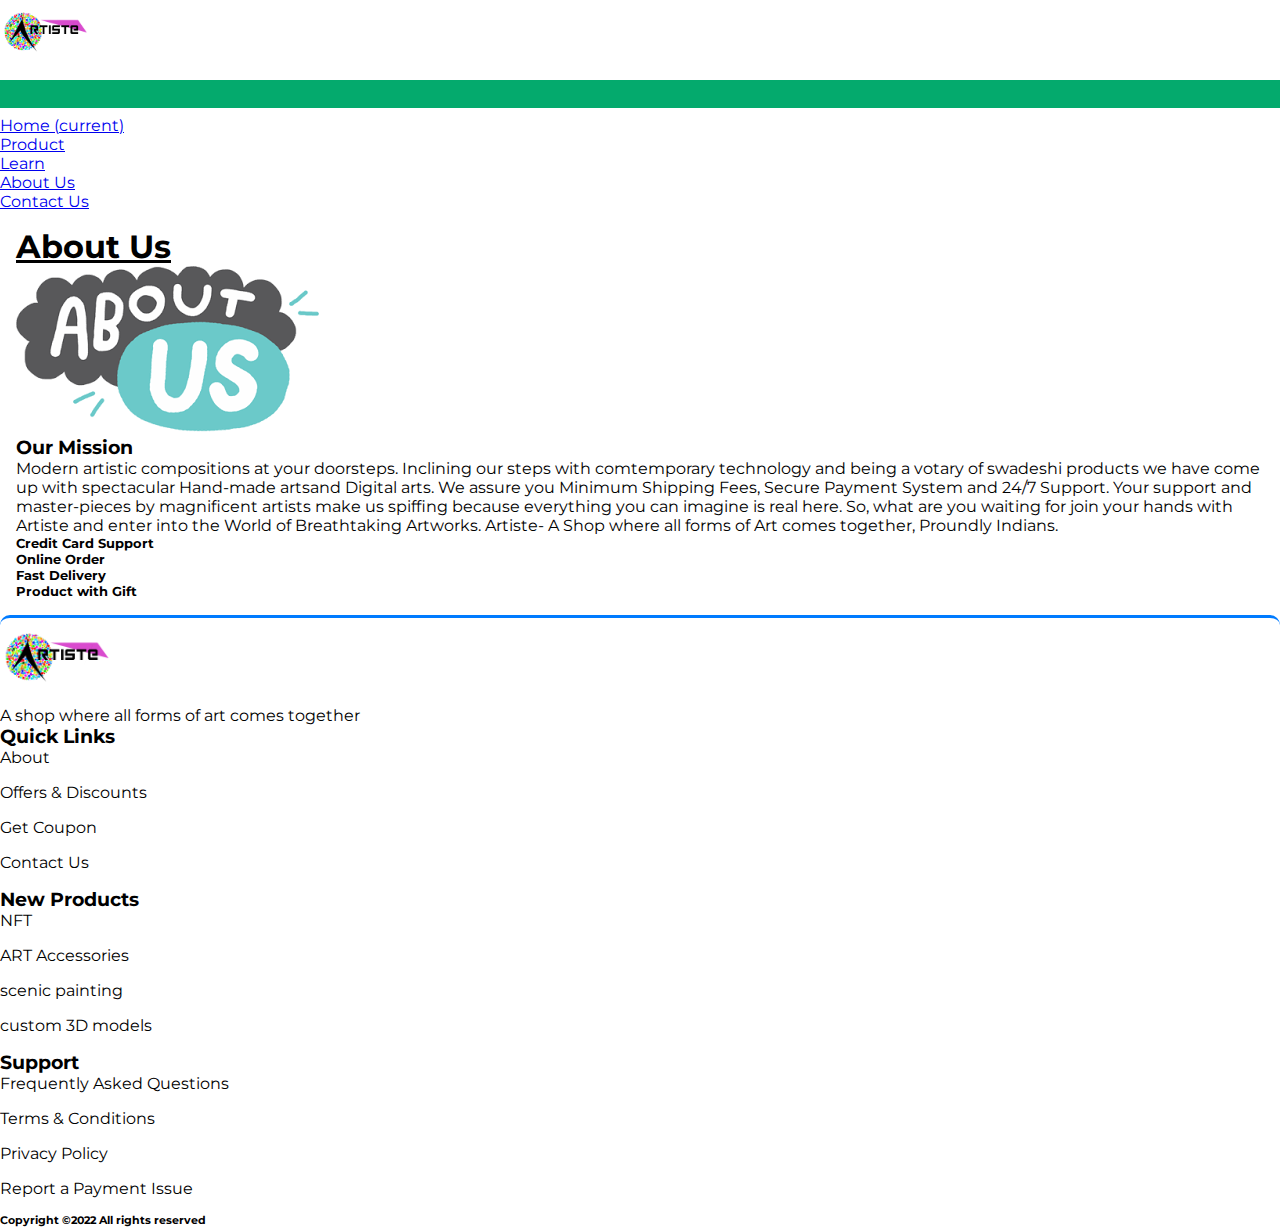
<file: about.html>
<!DOCTYPE html>
<html lang="en">

<head>
  <!-- Required meta tags -->
  <meta charset="utf-8">
  <meta name="viewport" content="width=device-width, initial-scale=1, shrink-to-fit=no">

  <!-- Bootstrap CSS -->
  <link rel="stylesheet" href="https://cdn.jsdelivr.net/npm/bootstrap@4.5.3/dist/css/bootstrap.min.css"
    integrity="sha384-TX8t27EcRE3e/ihU7zmQxVncDAy5uIKz4rEkgIXeMed4M0jlfIDPvg6uqKI2xXr2" crossorigin="anonymous">
  <!-- STYLE.CSS -->
  <link rel=" stylesheet" href="style.css">
  <!-- FONTAWESOME cdn link -->
  <link rel="stylesheet" href="https://cdnjs.cloudflare.com/ajax/libs/font-awesome/5.10.0/css/all.min.css"
    integrity="sha512-PgQMlq+nqFLV4ylk1gwUOgm6CtIIXkKwaIHp/PAIWHzig/lKZSEGKEysh0TCVbHJXCLN7WetD8TFecIky75ZfQ=="
    crossorigin="anonymous" referrerpolicy="no-referrer" />
  <title>Artiste</title>
</head>

<body id="top">
  <!-- ==============header menu section starts here============== -->
  <section class="header_menu" id="header_menu">
    <div class="container-fluid px-0 shadow">
      <nav class="navbar navbar-expand-lg navbar-light bg-light py-3 ">
        <a class="navbar-brand pl-5 pl-small-0" href="index.html">
          <img src="assets/images/logo.jpg" class="img img-fluid" width="120px" alt="logo">
        </a>
        <button class="navbar-toggler" type="button" data-toggle="collapse" data-target="#navbarSupportedContent"
          aria-controls="navbarSupportedContent" aria-expanded="false" aria-label="Toggle navigation">
          <span class="navbar-toggler-icon"></span>
        </button>
        <div class="collapse navbar-collapse" id="navbarSupportedContent">
          <ul class="navbar-nav mx-auto">
            <li class="nav-item">
              <a class="nav-link" href="index.html">Home <span class="sr-only">(current)</span></a>
            </li>
            <li class="nav-item">
              <a class="nav-link" href="product.html">Product</a>
            </li>
            <li class="nav-item">
              <a class="nav-link" href="courses.html">Learn</a>
            </li>
            <li class="nav-item active">
              <a class="nav-link" href="about.html">About Us</a>
            </li>
            <li class="nav-item">
              <a class="nav-link" href="contact.html">Contact Us</a>
            </li>

          </ul>
        </div>
      </nav>
    </div>
  </section>
  <!-- ==============header menu section ends here============== -->

  <!-- ==============about starts here============== -->
  <section class="about py-5 my-5" id="about">
    <div class="container ">
      <div class="section_title text-center mb-5">
        <h1 class="text-capitalize">About Us</h1>
      </div>
      <div class="row">
        <div class="col-md-6">
          <div class="row">
            <div class="col-md-12">
              <img src="assets/images/about.png" class="img img-fluid rounded
    shadow-lg" alt="about us image">
            </div>
          </div>
        </div>
        <div class="col-md-6">
          <div class="row">
            <div class="col-md-12">
              <div class="title">
                <h3>Our Mission</h3>
              </div>
              <div class="about_text mt-sm-5">
                <p>
                  Modern artistic compositions at your doorsteps. Inclining our steps with
                  comtemporary technology and being a votary of swadeshi products we
                  have come up with spectacular Hand-made artsand Digital arts. We assure
                  you Minimum Shipping Fees, Secure Payment System and 24/7 Support.
                  Your support and master-pieces by magnificent artists make us spiffing
                  because everything you can imagine is real here. So, what are you waiting
                  for join your hands with Artiste and enter into the World of Breathtaking
                  Artworks. Artiste- A Shop where all forms of Art comes together, Proundly
                  Indians.
                </p>

              </div>
            </div>
          </div>
        </div>
      </div>
      <div class="row">

      </div>
      <div class="row mt-5">
        <div class="col-md-3 col-6">
          <div class="border border-dark rounded shadow text-center p-3">
            <div class="mb-4">
              <i class="far fa-credit-card fa-3x"></i>
            </div>
            <div>
              <h5>Credit Card Support</h5>
            </div>
          </div>
        </div>
        <div class="col-md-3 col-6 ">
          <div class="border border-primary rounded shadow text-center p-3">
            <div class="mb-4">
              <i class="fas fa-laptop fa-3x"></i>
            </div>
            <div>
              <h5>Online Order</h5>
            </div>
          </div>
        </div>
        <div class="col-md-3 col-6">
          <div class="border border-success rounded shadow text-center p-3">
            <div class="mb-4">
              <i class="fas fa-shipping-fast fa-3x"></i>
            </div>
            <div>
              <h5>Fast Delivery</h5>
            </div>
          </div>
        </div>
        <div class="col-md-3 col-6">
          <div class="border border-danger rounded shadow text-center p-3">
            <div class="mb-4">
              <i class="fas fa-gifts fa-3x"></i>
            </div>
            <div>
              <h5>Product with Gift</h5>
            </div>
          </div>
        </div>
      </div>
    </div>
  </section>
  <!-- ==============about ends here============== -->

  <!-- ==============footer starts here============== -->
  <section class="footer_section pt-5 pb-2" id="footer_section">
    <footer>
      <div class="container-fluid">
        <div class="row">
          <div class="col-md-3 col-6 pl-5 pl-small-15">
            <div class="footer_title">
              <a href="index.html"><img src="assets/images/logo.jpg" width="150px" class="img img-fluid" alt="logo"></a>
            </div>
            <div>
              A shop where all forms of art comes together
            </div>
          </div>
          <div class="col-md-3 col-6">
            <div class="footer_title pt-3 mb-3">
              <h3>Quick Links</h3>
            </div>
            <div class="footer_links">
              <ul>
                <li><a href="about.html">About</a></li>
                <li><a href="javascript:;">Offers & Discounts</a></li>
                <li><a href="javascript:;">Get Coupon</a></li>
                <li><a href="contact.html">Contact Us</a></li>
              </ul>
            </div>
          </div>
          <div class="col-md-3 col-6">
            <div class="footer_title pt-3 mb-3">
              <h3>New Products</h3>
            </div>
            <div class="footer_links">
              <ul>
                <li><a href="javascript:;">NFT</a></li>
                <li><a href="javascript:;">ART Accessories</a></li>
                <li><a href="javascript:;">scenic painting</a></li>
                <li><a href="javascript:;">custom 3D models</a></li>
              </ul>
            </div>
          </div>
          <div class="col-md-3 col-6">
            <div class="footer_title pt-3 mb-3">
              <h3>Support</h3>
            </div>
            <div class="footer_links">
              <ul>
                <li><a href="javascript:;">Frequently Asked Questions</a></li>
                <li><a href="javascript:;">Terms & Conditions</a></li>
                <li><a href="javascript:;">Privacy Policy</a></li>
                <li><a href="javascript:;">Report a Payment Issue</a></li>
              </ul>
            </div>
          </div>
        </div>
      </div>
      <div class="border-top">
        <h6 class="text-center mt-3">Copyright ©2022 All rights reserved
        </h6>
      </div>
    </footer>
  </section>
  <div class="backtop">
    <a id="button" href="#top" class="btn btn-lg btn-outline-danger" role="button">
      <i class="fas fa-chevron-up text-dark"></i>
    </a>
  </div>

  <!-- ==============footer ends here============== -->

  <!-- Optional JavaScript; choose one of the two! -->

  <!-- Option 1: jQuery and Bootstrap Bundle (includes Popper) -->
  <script src="https://code.jquery.com/jquery-3.5.1.slim.min.js"
    integrity="sha384-DfXdz2htPH0lsSSs5nCTpuj/zy4C+OGpamoFVy38MVBnE+IbbVYUew+OrCXaRkfj"
    crossorigin="anonymous"></script>
  <script src="https://cdn.jsdelivr.net/npm/bootstrap@4.5.3/dist/js/bootstrap.bundle.min.js"
    integrity="sha384-ho+j7jyWK8fNQe+A12Hb8AhRq26LrZ/JpcUGGOn+Y7RsweNrtN/tE3MoK7ZeZDyx"
    crossorigin="anonymous"></script>
  <link rel="stylesheet" href="https://cdnjs.cloudflare.com/ajax/libs/font-awesome/5.10.0/css/all.min.css"
    integrity="sha512-PgQMlq+nqFLV4ylk1gwUOgm6CtIIXkKwaIHp/PAIWHzig/lKZSEGKEysh0TCVbHJXCLN7WetD8TFecIky75ZfQ=="
    crossorigin="anonymous" referrerpolicy="no-referrer" />
  <!-- Option 2: jQuery, Popper.js, and Bootstrap JS
    <script src="https://code.jquery.com/jquery-3.5.1.slim.min.js" integrity="sha384-DfXdz2htPH0lsSSs5nCTpuj/zy4C+OGpamoFVy38MVBnE+IbbVYUew+OrCXaRkfj" crossorigin="anonymous"></script>
    <script src="https://cdn.jsdelivr.net/npm/popper.js@1.16.1/dist/umd/popper.min.js" integrity="sha384-9/reFTGAW83EW2RDu2S0VKaIzap3H66lZH81PoYlFhbGU+6BZp6G7niu735Sk7lN" crossorigin="anonymous"></script>
    <script src="https://cdn.jsdelivr.net/npm/bootstrap@4.5.3/dist/js/bootstrap.min.js" integrity="sha384-w1Q4orYjBQndcko6MimVbzY0tgp4pWB4lZ7lr30WKz0vr/aWKhXdBNmNb5D92v7s" crossorigin="anonymous"></script>
    -->
  <link rel=" stylesheet" href="style.css">
</body>
</file>
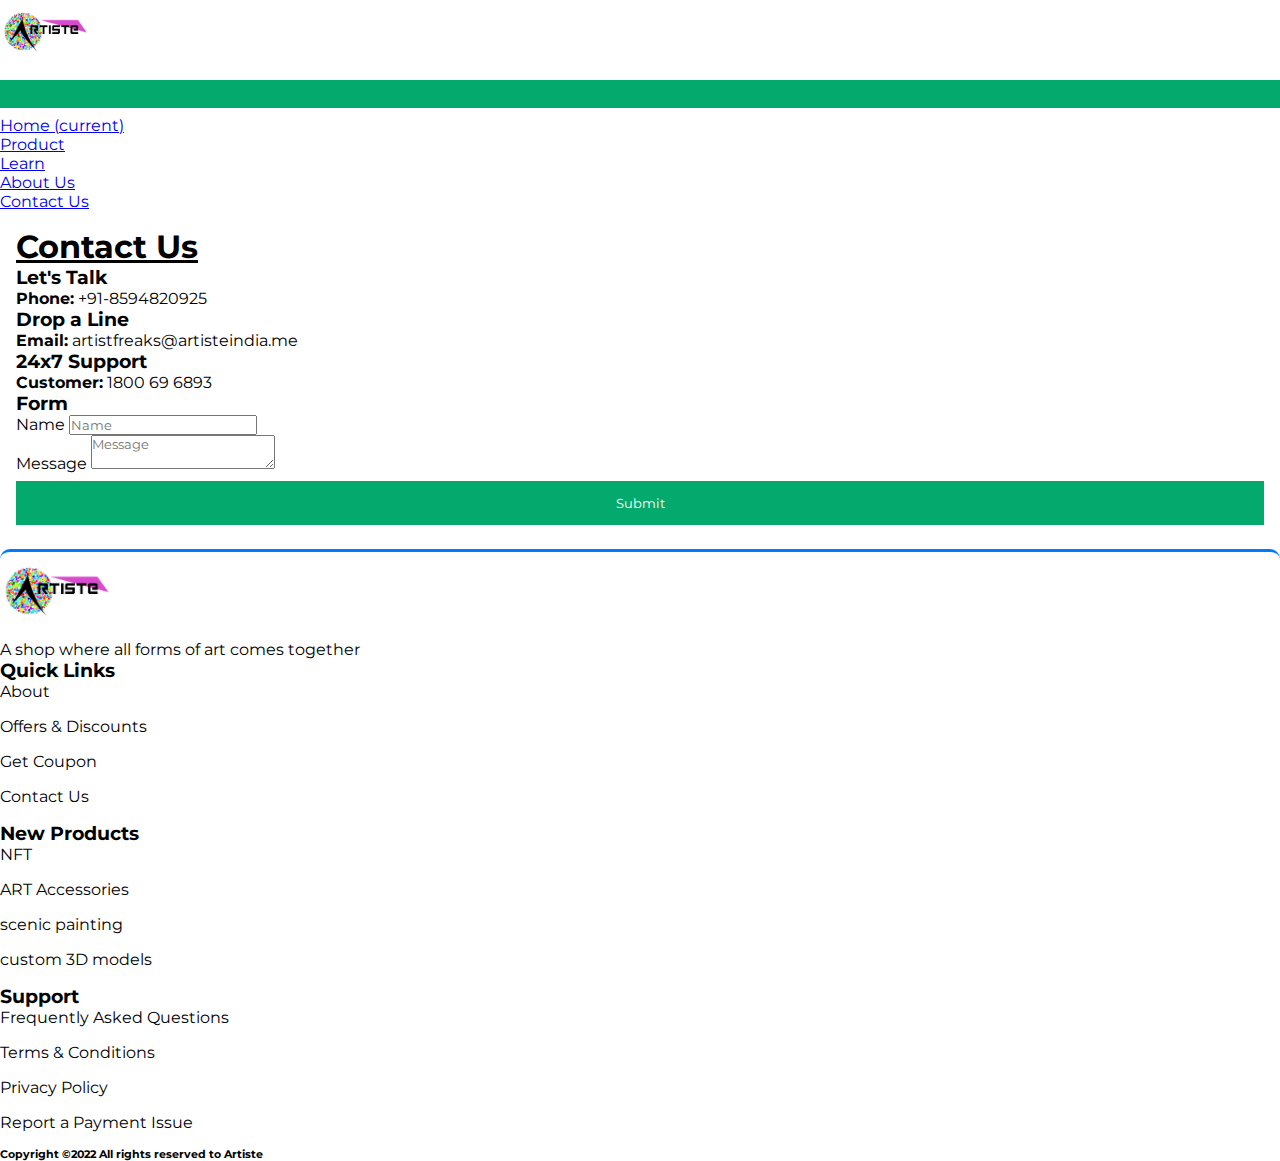
<file: contact.html>
<!DOCTYPE html>
<html lang="en">

<head>
  <script src="https://smtpjs.com/v3/smtp.js"></script>
  <!-- Required meta tags -->
  <meta charset="utf-8">
  <meta name="viewport" content="width=device-width, initial-scale=1, shrink-to-fit=no">

  <!-- Bootstrap CSS -->
  <link rel="stylesheet" href="https://cdn.jsdelivr.net/npm/bootstrap@4.5.3/dist/css/bootstrap.min.css"
    integrity="sha384-TX8t27EcRE3e/ihU7zmQxVncDAy5uIKz4rEkgIXeMed4M0jlfIDPvg6uqKI2xXr2" crossorigin="anonymous">
  <!-- STYLE.CSS -->
  <link rel=" stylesheet" href="style.css">
  <!-- FONTAWESOME cdn link -->
  <link rel="stylesheet" href="https://cdnjs.cloudflare.com/ajax/libs/font-awesome/5.10.0/css/all.min.css"
    integrity="sha512-PgQMlq+nqFLV4ylk1gwUOgm6CtIIXkKwaIHp/PAIWHzig/lKZSEGKEysh0TCVbHJXCLN7WetD8TFecIky75ZfQ=="
    crossorigin="anonymous" referrerpolicy="no-referrer" />
  <title>Artiste</title>
</head>

<body id="top">
  <!-- ==============header menu section starts here============== -->
  <section class="header_menu" id="header_menu">
    <div class="container-fluid px-0 shadow">
      <nav class="navbar navbar-expand-lg navbar-light bg-light py-3 ">
        <a class="navbar-brand pl-5 pl-small-0" href="index.html">
          <img src="assets/images/logo.jpg" class="img img-fluid" width="120px" alt="logo">
        </a>
        <button class="navbar-toggler" type="button" data-toggle="collapse" data-target="#navbarSupportedContent"
          aria-controls="navbarSupportedContent" aria-expanded="false" aria-label="Toggle navigation">
          <span class="navbar-toggler-icon"></span>
        </button>
        <div class="collapse navbar-collapse" id="navbarSupportedContent">
          <ul class="navbar-nav mx-auto">
            <li class="nav-item">
              <a class="nav-link" href="index.html">Home <span class="sr-only">(current)</span></a>
            </li>
            <li class="nav-item">
              <a class="nav-link" href="product.html">Product</a>
            </li>
            <li class="nav-item">
              <a class="nav-link" href="courses.html">Learn</a>
            </li>
            <li class="nav-item">
              <a class="nav-link" href="about.html">About Us</a>
            </li>
            <li class="nav-item active">
              <a class="nav-link" href="contact.html">Contact Us</a>
            </li>
          </ul>
        </div>
      </nav>
    </div>
  </section>
  <!-- ==============header menu section ends here============== -->

  <!-- ==============contact starts here============== -->
  <section class="contact py-5 my-5" id="contact">
    <div class="container ">
      <div class="section_title text-center mb-5">
        <h1 class="text-capitalize">Contact Us</h1>
      </div>
      <div class="row mb-5">
        <div class="col-md-4 col-12">
          <div class="border border-success rounded shadow text-center p-3">
            <div class="mb-4">
              <i class="fas fa-phone-alt fa-3x"></i>
            </div>
            <div>
              <h3>Let's Talk</h3>
              <p><b>Phone:</b> +91-8594820925</p>
            </div>
          </div>
        </div>
        <div class="col-md-4 col-12">
          <div class="border border-success rounded shadow text-center p-3">
            <div class="mb-4">
              <i class="fas fa-envelope-open fa-3x"></i>
            </div>
            <div>
              <h3>Drop a Line</h3>
              <p><b>Email:</b> artistfreaks@artisteindia.me</p>
            </div>
          </div>
        </div>
        <div class="col-md-4 col-12">
          <div class="border border-success rounded shadow text-center p-3">
            <div class="mb-4">
              <i class="far fa-life-ring fa-3x"></i>
            </div>
            <div>
              <h3>24x7 Support</h3>
              <p><b>Customer:</b> 1800 69 6893</p>
            </div>
          </div>
        </div>
      </div>
      <div class="row">
        <div class="col-md-8 col-10 mx-auto mb-3 my-5 py-5 border shadow">
          <h3 class="text-center mb-3">Form</h3>
          <form action="contact.html" method="POST" id="form">
            <div class="form-group">
              <label>Name</label>
              <input name="name" id="name" type="text" placeholder="Name" class="form-control">
            </div>
            <div style="width: 0px; overflow: hidden" class="form-group">
              <label></label>
              <input style='display: none' name="email" id="email" type="email" placeholder="Email"
                class="form-control">
            </div>
            <div class="form-group">
              <label>Message</label>
              <textarea name="msg" id="msg" class="form-control" placeholder="Message"></textarea>
            </div>
            <button onclick='msgap()' type="submit" class="btn btn-primary
    btn-block">Submit</button>
          </form>
        </div>
      </div>
    </div>
  </section>
  <!-- ==============contact ends here============== -->


  <!-- ==============footer starts here============== -->
  <section class="footer_section pt-5 pb-2" id="footer_section">
    <footer>
      <div class="container-fluid">
        <div class="row">
          <div class="col-md-3 col-6 pl-5 pl-small-15">
            <div class="footer_title">
              <a href="index.html"><img src="assets/images/logo.jpg" width="150px" class="img img-fluid" alt="logo"></a>
            </div>
            <div>
              A shop where all forms of art comes together
            </div>
          </div>
          <div class="col-md-3 col-6">
            <div class="footer_title pt-3 mb-3">
              <h3>Quick Links</h3>
            </div>
            <div class="footer_links">
              <ul>
                <li><a href="about.html">About</a></li>
                <li><a href="javascript:;">Offers & Discounts</a></li>
                <li><a href="javascript:;">Get Coupon</a></li>
                <li><a href="contact.html">Contact Us</a></li>
              </ul>
            </div>
          </div>
          <div class="col-md-3 col-6">
            <div class="footer_title pt-3 mb-3">
              <h3>New Products</h3>
            </div>
            <div class="footer_links">
              <ul>
                <li><a href="javascript:;">NFT</a></li>
                <li><a href="javascript:;">ART Accessories</a></li>
                <li><a href="javascript:;">scenic painting</a></li>
                <li><a href="javascript:;">custom 3D models</a></li>
              </ul>
            </div>
          </div>
          <div class="col-md-3 col-6">
            <div class="footer_title pt-3 mb-3">
              <h3>Support</h3>
            </div>
            <div class="footer_links">
              <ul>
                <li><a href="javascript:;">Frequently Asked Questions</a></li>
                <li><a href="javascript:;">Terms & Conditions</a></li>
                <li><a href="javascript:;">Privacy Policy</a></li>
                <li><a href="javascript:;">Report a Payment Issue</a></li>
              </ul>
            </div>
          </div>
        </div>
      </div>
      <div class="border-top">
        <h6 class="text-center mt-3">Copyright ©2022 All rights reserved to Artiste
        </h6>
      </div>
    </footer>
  </section>
  <div class="backtop">
    <a id="button" href="#top" class="btn btn-lg btn-outline-danger" role="button">
      <i class="fas fa-chevron-up text-dark"></i>
    </a>
  </div>

  <!-- ==============footer ends here============== -->

  <!-- Optional JavaScript; choose one of the two! -->

  <!-- Option 1: jQuery and Bootstrap Bundle (includes Popper) -->
  <script src="https://code.jquery.com/jquery-3.5.1.slim.min.js"
    integrity="sha384-DfXdz2htPH0lsSSs5nCTpuj/zy4C+OGpamoFVy38MVBnE+IbbVYUew+OrCXaRkfj"
    crossorigin="anonymous"></script>
  <script src="https://cdn.jsdelivr.net/npm/bootstrap@4.5.3/dist/js/bootstrap.bundle.min.js"
    integrity="sha384-ho+j7jyWK8fNQe+A12Hb8AhRq26LrZ/JpcUGGOn+Y7RsweNrtN/tE3MoK7ZeZDyx"
    crossorigin="anonymous"></script>
  <link rel="stylesheet" href="https://cdnjs.cloudflare.com/ajax/libs/font-awesome/5.10.0/css/all.min.css"
    integrity="sha512-PgQMlq+nqFLV4ylk1gwUOgm6CtIIXkKwaIHp/PAIWHzig/lKZSEGKEysh0TCVbHJXCLN7WetD8TFecIky75ZfQ=="
    crossorigin="anonymous" referrerpolicy="no-referrer" />
  <script>
    function sendEmail() {
      Email.send({
        Host: "smtp.gmail.com",
        Username: "amshuya123@gmail.com",
        Password: "WANTED_monkey",
        To: 'amshuya123@gmail.com',
        From: "amshuya123@gmail.com",
        Subject: "Sending Email using javascript",
        Body: "Well that was easy!!",
      })
        .then(function (message) {
          alert("mail sent successfully")
        });
    }
  </script>
  <link rel=" stylesheet" href="style.css">
</body>
</file>
<file: style.css>
/* fonts styling */
@import url('https://fonts.googleapis.com/css2?family=Montserrat&display=swap');

/* css default format setting */
*{
    margin: 0;
    padding: 0;
    box-sizing: border-box;
    font-family: 'Montserrat', sans-serif;
    scroll-behavior: smooth;;
}
.bg-light-gray{    
    background-color: rgb(241, 240, 240);
}
.section_title h1{
    text-decoration: underline;
}

/* for cart logo hover effect */
.cart a{
    text-decoration: none;
    list-style: none;
}
.cart a:hover{
    text-decoration: none;
    list-style: none;
}
.bg_cart_1{
    background-color: #8EC5FC;
    background-image: linear-gradient(62deg, #8EC5FC 0%, #E0C3FC 100%);
}
.list-group-item{
    background-color: inherit !important;
}

/* for product detail page image gallery */
.carousel-indicators li{
    width: auto !important;
    height: auto !important;
}


/* for checkout page */
.bg_checkout_1{
    background-color: #8EC5FC;
    background-image: linear-gradient(62deg, #8EC5FC 0%, #E0C3FC 100%);
}

/* for product layout design */
.single_product{
    background-color: rgb(241, 240, 240);
}
.product_img{
    position: relative;
}
.product_img .new_product{
    position: absolute;
    top: 5%;
    left: 5%;
}

.contact_form{
    background-color: #8EC5FC;
    background-image: linear-gradient(62deg, #8EC5FC 0%, #E0C3FC 100%);
}


/* for services section background gradient */
.feature{
    background: rgb(0,121,230);
    background: linear-gradient(0deg, rgba(0,121,230,1) 0%, rgba(0,250,255,1) 90%);
}

/* for footer section background gradient */
/* .footer_section{
    background-color: #0093E9;
    background-image: linear-gradient(110deg, #0093E9 19%, #80D0C7 100%);
} */
.footer_section{
    border-top: 3px solid #007BFF;
    border-radius: 10px;
}

/* for footer links  */
.footer_links ul li{
    list-style: none;
    margin-bottom: 1rem;
}
.footer_links ul li a{
    color: #000;
    text-decoration: none;
    transition: all 0.2s linear;
}
.footer_links ul li a:hover{
    text-decoration: none;
    margin-left: 5px;
}

/* for scroll to top button */
#button{
    position: fixed;
    right: 5%;
    bottom: 5%;
    z-index: 100;
}

.mt-small-2{
    margin-top: 0rem!important;
}
.mt-small-5{
    margin-top: 0rem!important;
}
.mb-small-2{
    margin-bottom: 0rem!important;
}
.mb-small-5{
    margin-bottom: 0rem!important;
}
/* for mobile responsive setting */
@media(max-width: 767px){
    .mt-small-2{
        margin-top: .5rem!important;
    }
    .mt-small-5{
        margin-top: 3rem!important;
    }
    .mb-small-2{
        margin-bottom: .5rem!important;
    }
    .mb-small-5{
        margin-bottom: 3rem!important;
    }
}

body {font-family: Arial, Helvetica, sans-serif;}

/* Full-width input fields */
input[type=email], input[type=password] {
  width: 100%;
  padding: 12px 20px;
  margin: 8px 0;
  display: inline-block;
  border: 1px solid #ccc;
  box-sizing: border-box;
}

/* Set a style for all buttons */
button {
  background-color: #04AA6D;
  color: white;
  padding: 14px 20px;
  margin: 8px 0;
  border: none;
  cursor: pointer;
  width: 100%;
}

button:hover {
  opacity: 0.8;
}

/* Extra styles for the cancel button */
.cancelbtn {
  width: auto;
  padding: 10px 18px;
  background-color: #f44336;
}

/* Center the image and position the close button */
.imgcontainer {
  text-align: center;
  margin: 24px 0 12px 0;
  position: relative;
}

img.avatar {
  width: 40%;
  border-radius: 50%;
}

.container {
  padding: 16px;
}

span.psw {
  float: right;
  padding-top: 16px;
}

/* The Modal (background) */
.modal {
  display: none; /* Hidden by default */
  position: fixed; /* Stay in place */
  z-index: 1; /* Sit on top */
  left: 0;
  top: 0;
  width: 100%; /* Full width */
  height: 100%; /* Full height */
  overflow: auto; /* Enable scroll if needed */
  background-color: rgb(0,0,0); /* Fallback color */
  background-color: rgba(0,0,0,0.4); /* Black w/ opacity */
  padding-top: 60px;
}

/* Modal Content/Box */
.modal-content {
  background-color: #fefefe;
  margin: 5% auto 15% auto; /* 5% from the top, 15% from the bottom and centered */
  border: 1px solid #888;
  width: 80%; /* Could be more or less, depending on screen size */
}

/* The Close Button (x) */
.close {
  position: absolute;
  right: 25px;
  top: 0;
  color: #000;
  font-size: 35px;
  font-weight: bold;
}

.close:hover,
.close:focus {
  color: red;
  cursor: pointer;
}

/* Add Zoom Animation */
.animate {
  -webkit-animation: animatezoom 0.6s;
  animation: animatezoom 0.6s
}

@-webkit-keyframes animatezoom {
  from {-webkit-transform: scale(0)} 
  to {-webkit-transform: scale(1)}
}
  
@keyframes animatezoom {
  from {transform: scale(0)} 
  to {transform: scale(1)}
}

/* Change styles for span and cancel button on extra small screens */
@media screen and (max-width: 300px) {
  span.psw {
     display: block;
     float: none;
  }
  .cancelbtn {
     width: 100%;
  }
}
</file>
